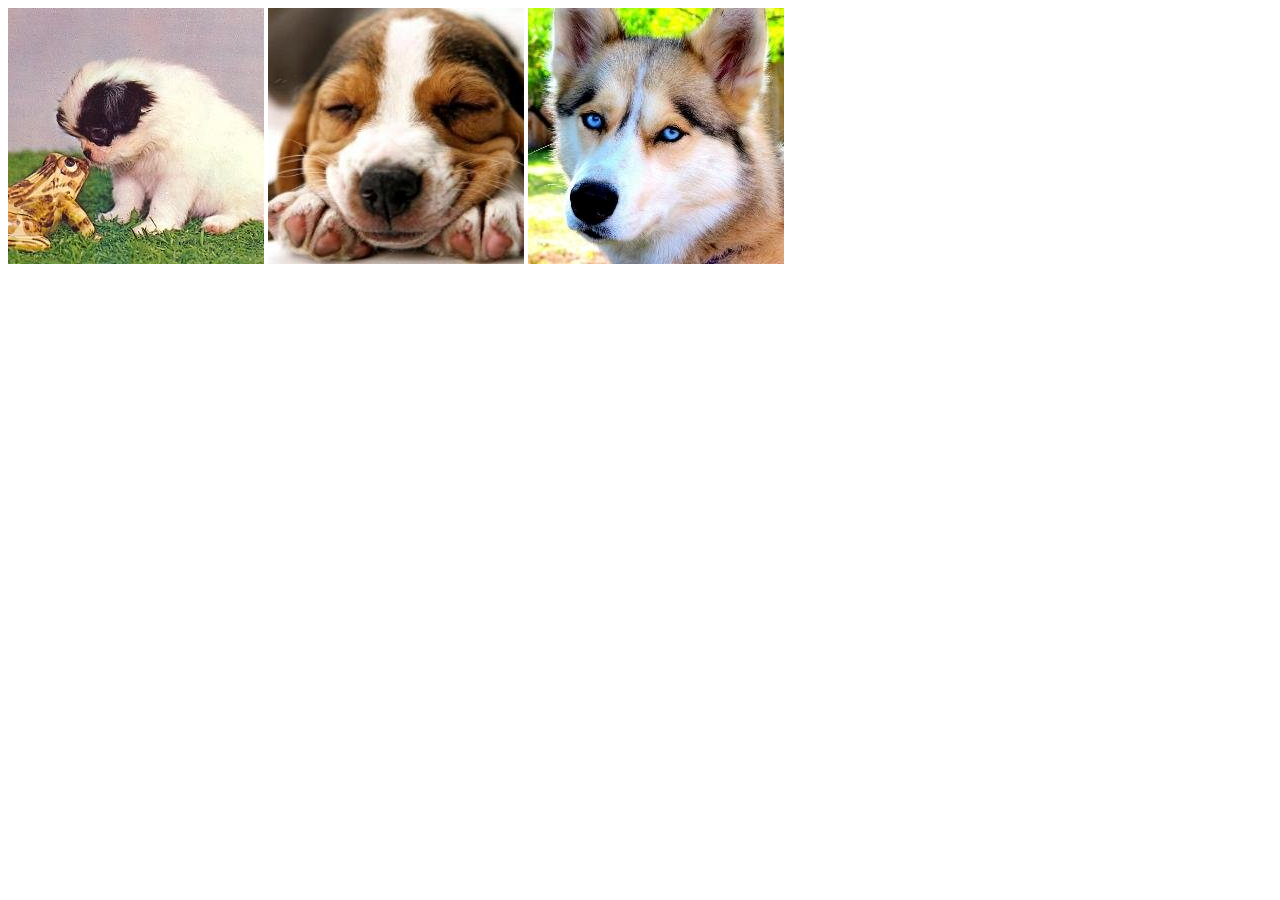
<file: imageEnlarge/index.html>
<!DOCTYPE HTML>
<html>
<head>
	<title>Title</title>
	<link rel="stylesheet" type="text/css" href="style.css">
	<script src="https://ajax.googleapis.com/ajax/libs/jquery/3.2.1/jquery.min.js"></script>
	<script>
	// basic syntax $(selector).action()
	$(document).ready(function(){    
   		$("img").click(function(){    
        	$("#bigImgBox").css("display", "block");
        	$("#img01").attr("src", this.src);
    	});
    	$("span").click(function(){    
        	$("#bigImgBox").css("display", "none");
    	});
	});
</script>
</head>
<body>
<img src="imgs/pup1.jpg">
<img src="imgs/pup2.jpg">
<img src="imgs/pup3.png">
<!-- The Larger Image Box -->
<div id="bigImgBox">
  <!-- the X button -->
  <span class="close">&times;</span> 
  <!-- The big image -->
  <img class="modal-content" id="img01">
</div>
</body>
</html>
</file>
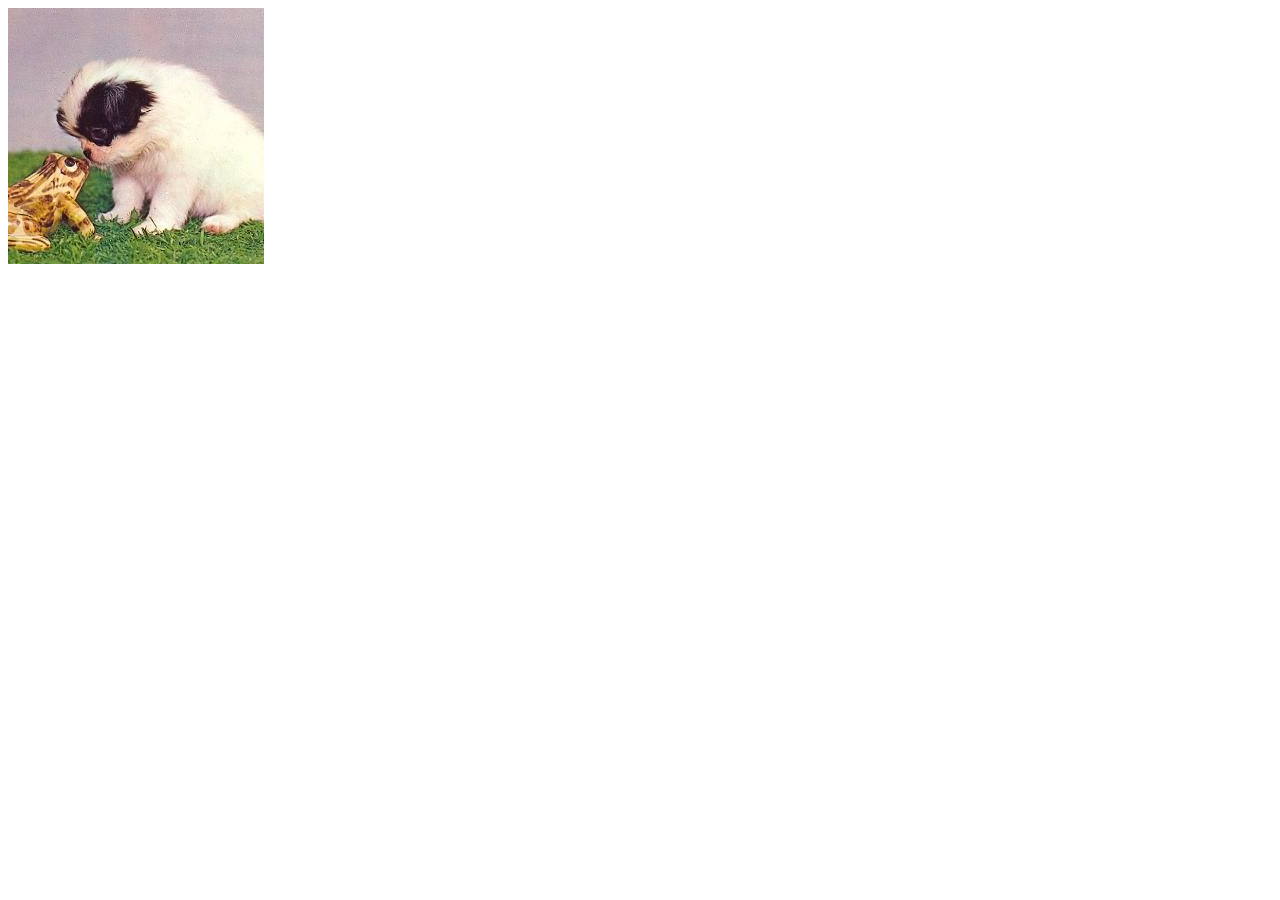
<file: slideshow/index.html>
<!DOCTYPE HTML>
<html>
<head>
	<title>Title</title>
	<link rel="stylesheet" type="text/css" href="style.css">
	<script src="https://ajax.googleapis.com/ajax/libs/jquery/3.2.1/jquery.min.js"></script>
</head>
<body>
<div class="slideshow">
  <img class="mySlides" src="imgs/pup1.jpg">
  <img class="mySlides" src="imgs/pup2.jpg">
  <img class="mySlides" src="imgs/pup3.png">
</div>

<script>
  var myIndex = 0;
  carousel();

  function carousel() {
    var slides = document.getElementsByClassName("mySlides");
    for (var i = 0; i < slides.length; i++) {
       slides[i].style.display = "none";  
    }
    myIndex++;
    if (myIndex > slides.length) {myIndex = 1}    
    slides[myIndex-1].style.display = "block";  
    setTimeout(carousel, 3000); // Change image every 2 seconds
  }
</script>
</body>
</html>
</file>
<file: imageEnlarge/style.css>
/* The Modal (background) */
#bigImgBox {
    display: none; /* Hidden by default */
    position: fixed; /* Stay in place */
    z-index: 1; /* Sit on top */
    padding-top: 100px; /* Location of the box */
    left: 0;
    top: 0;
    width: 100%; /* Full width */
    height: 100%; /* Full height */
    overflow: auto; /* Enable scroll if needed */
    background-color: rgba(0,0,0,0.9); /* Black w/ opacity */
}

/* Modal Content (image) */
.modal-content {
    margin: auto;
    display: block;
    width: 80%;
    max-width: 700px;
}


/* The Close Button */
.close {
    position: absolute;
    top: 15px;
    right: 35px;
    color: #f1f1f1;
    font-size: 40px;
    font-weight: bold;
    transition: 0.3s;
}

.close:hover,
.close:focus {
    color: #bbb;
    text-decoration: none;
    cursor: pointer;
}
</file>
<file: slideshow/style.css>
.mySlides {
	display: none;
}
</file>
